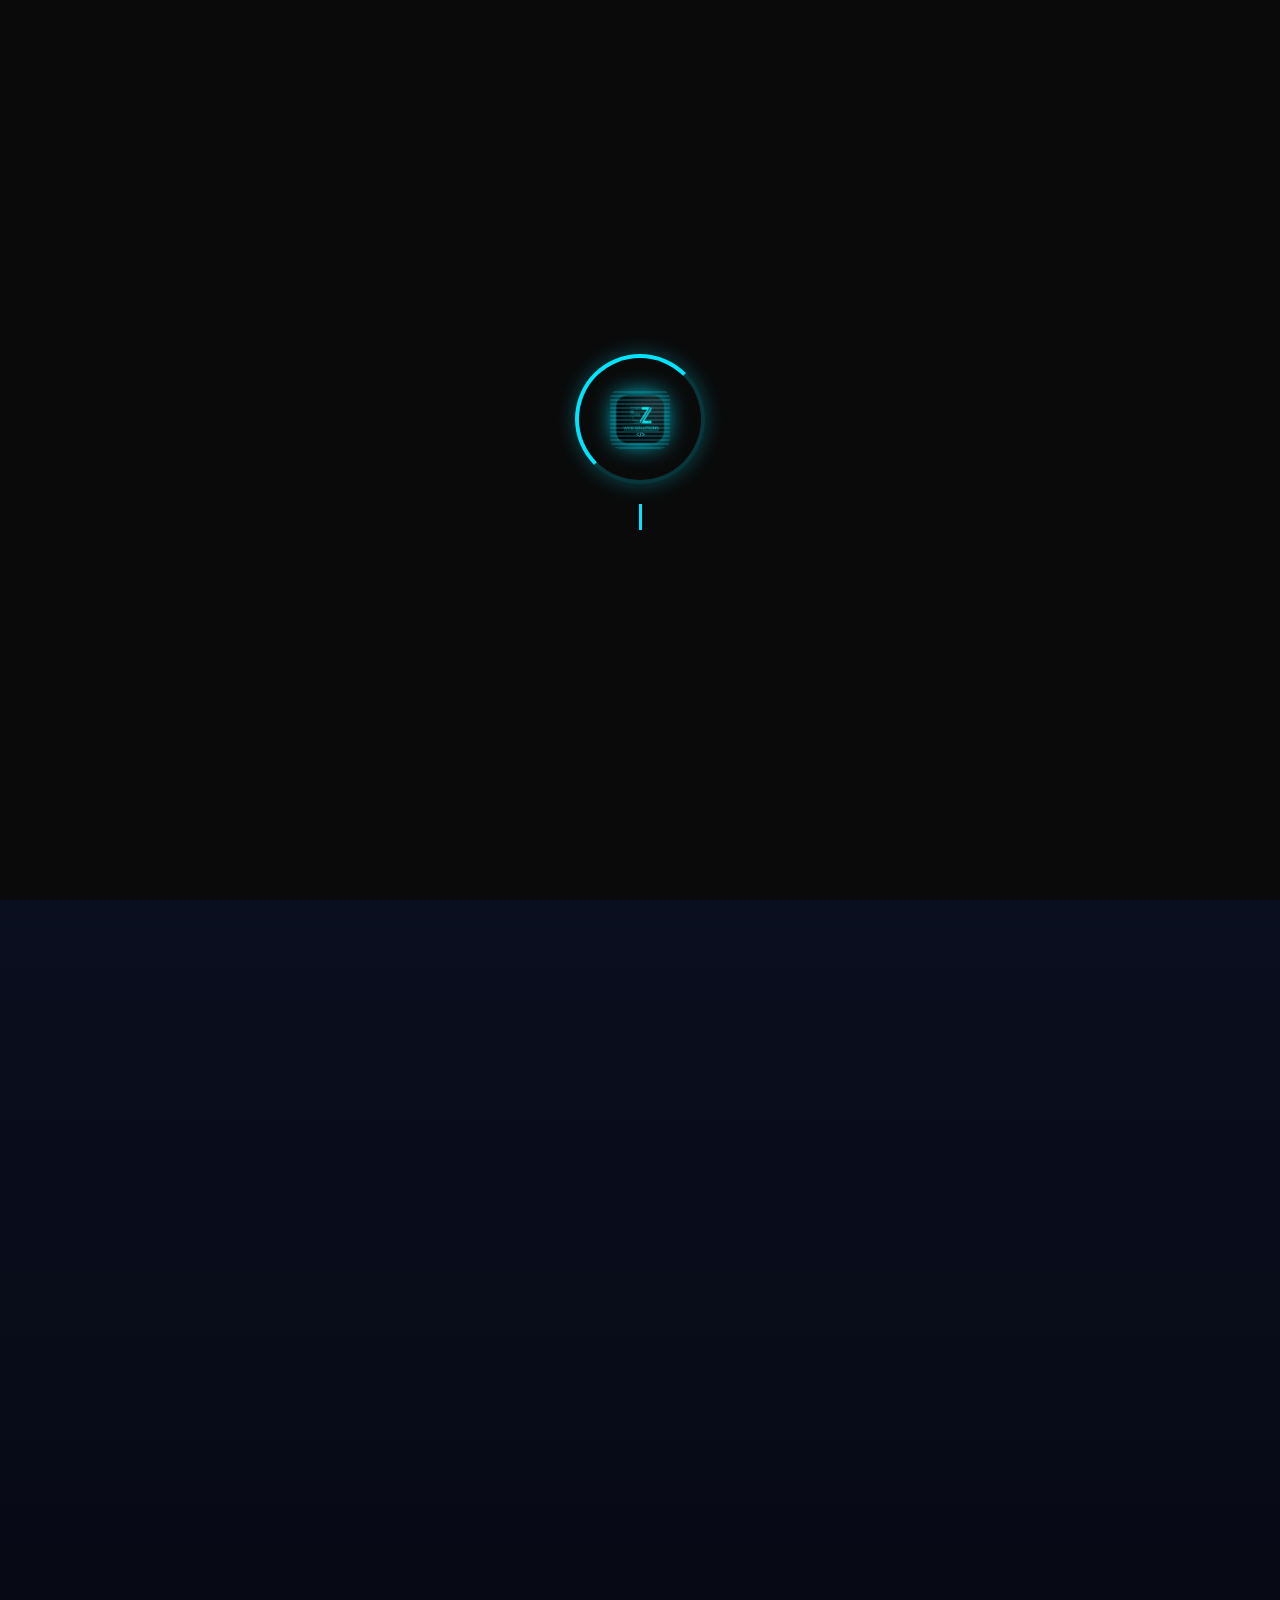
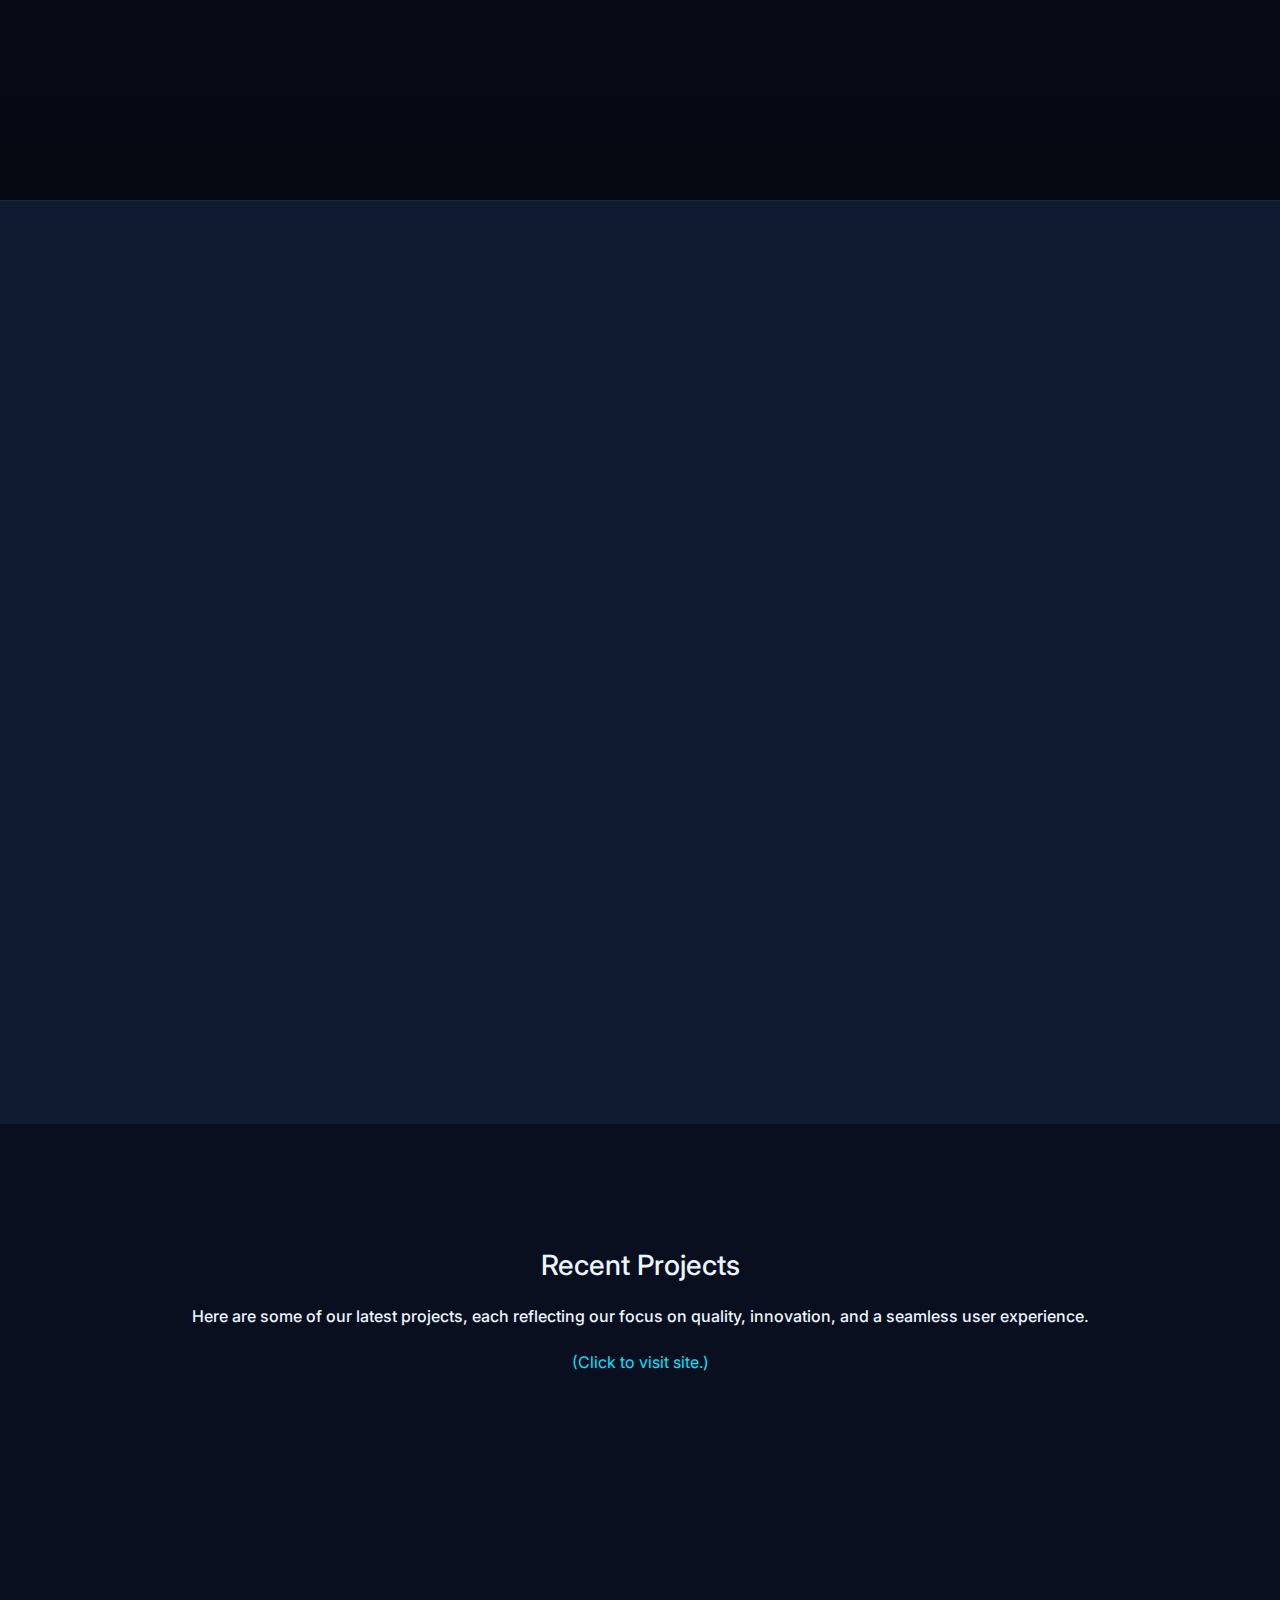
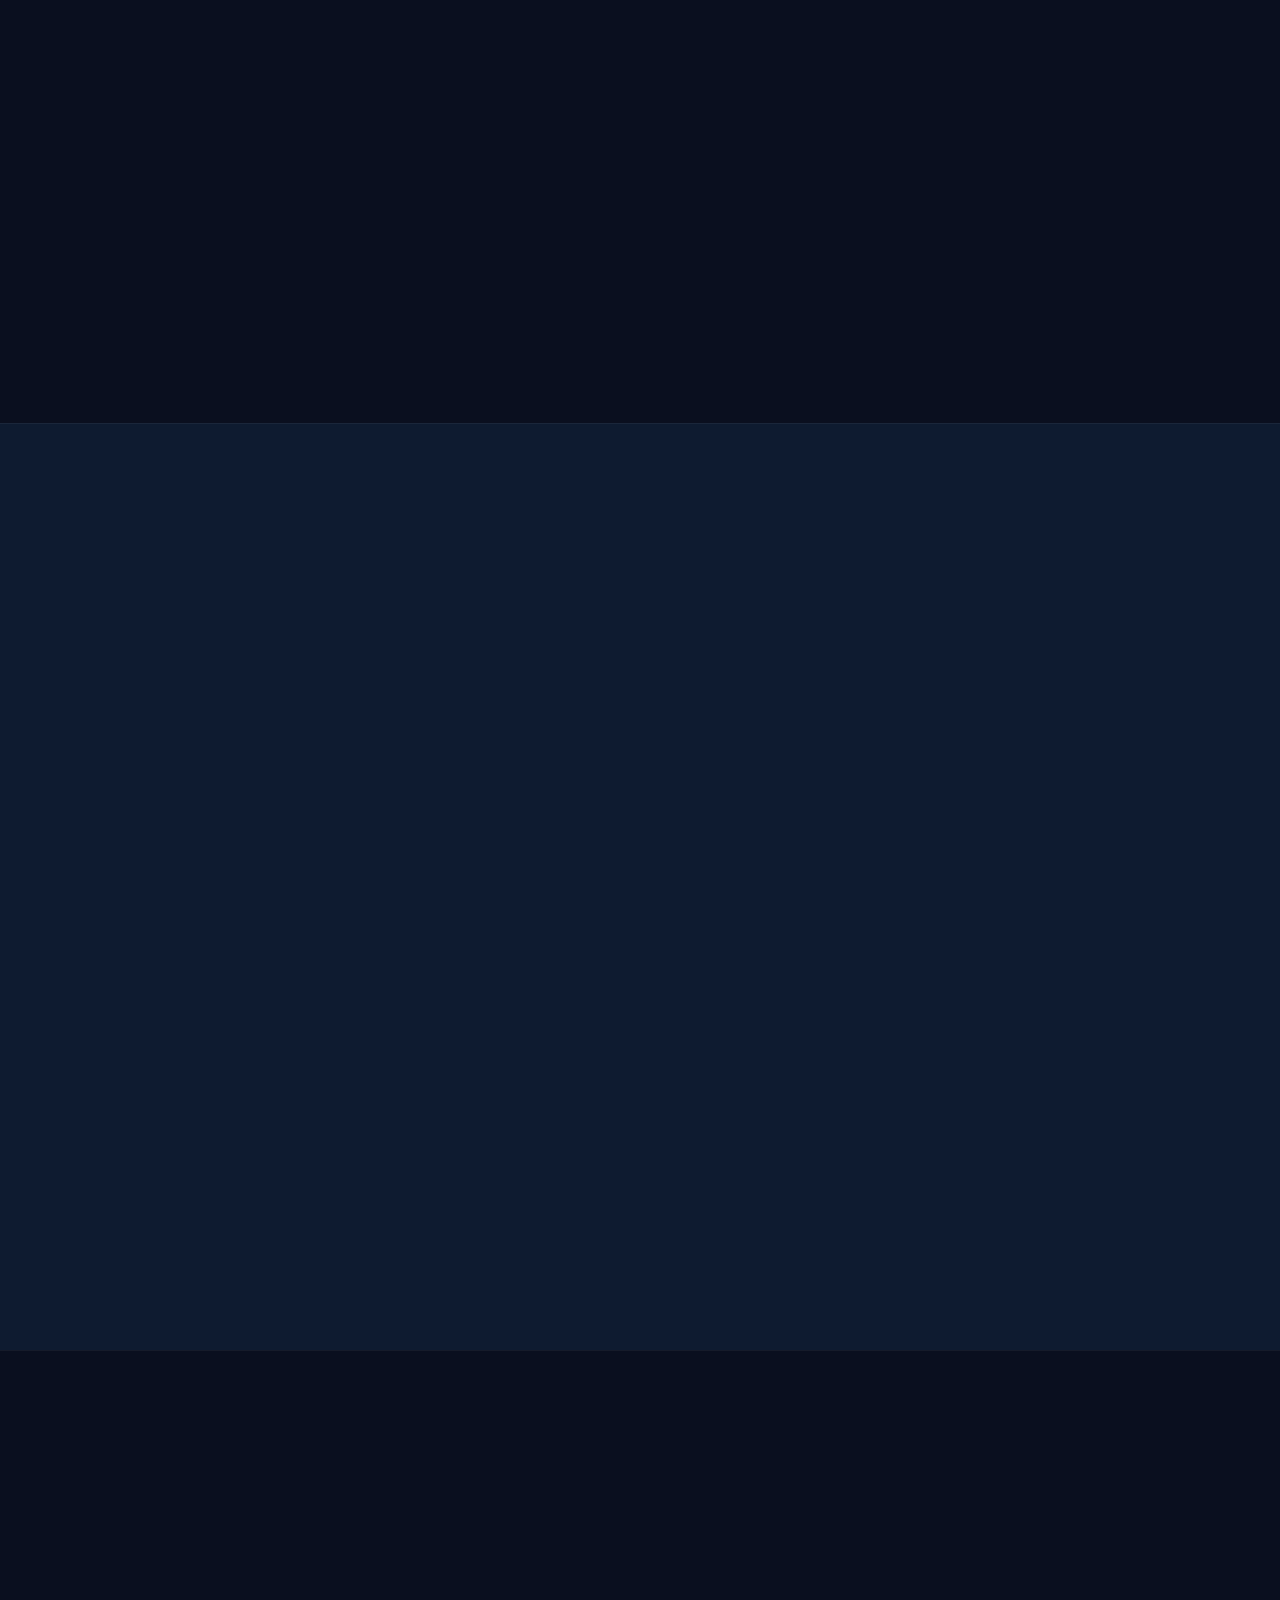
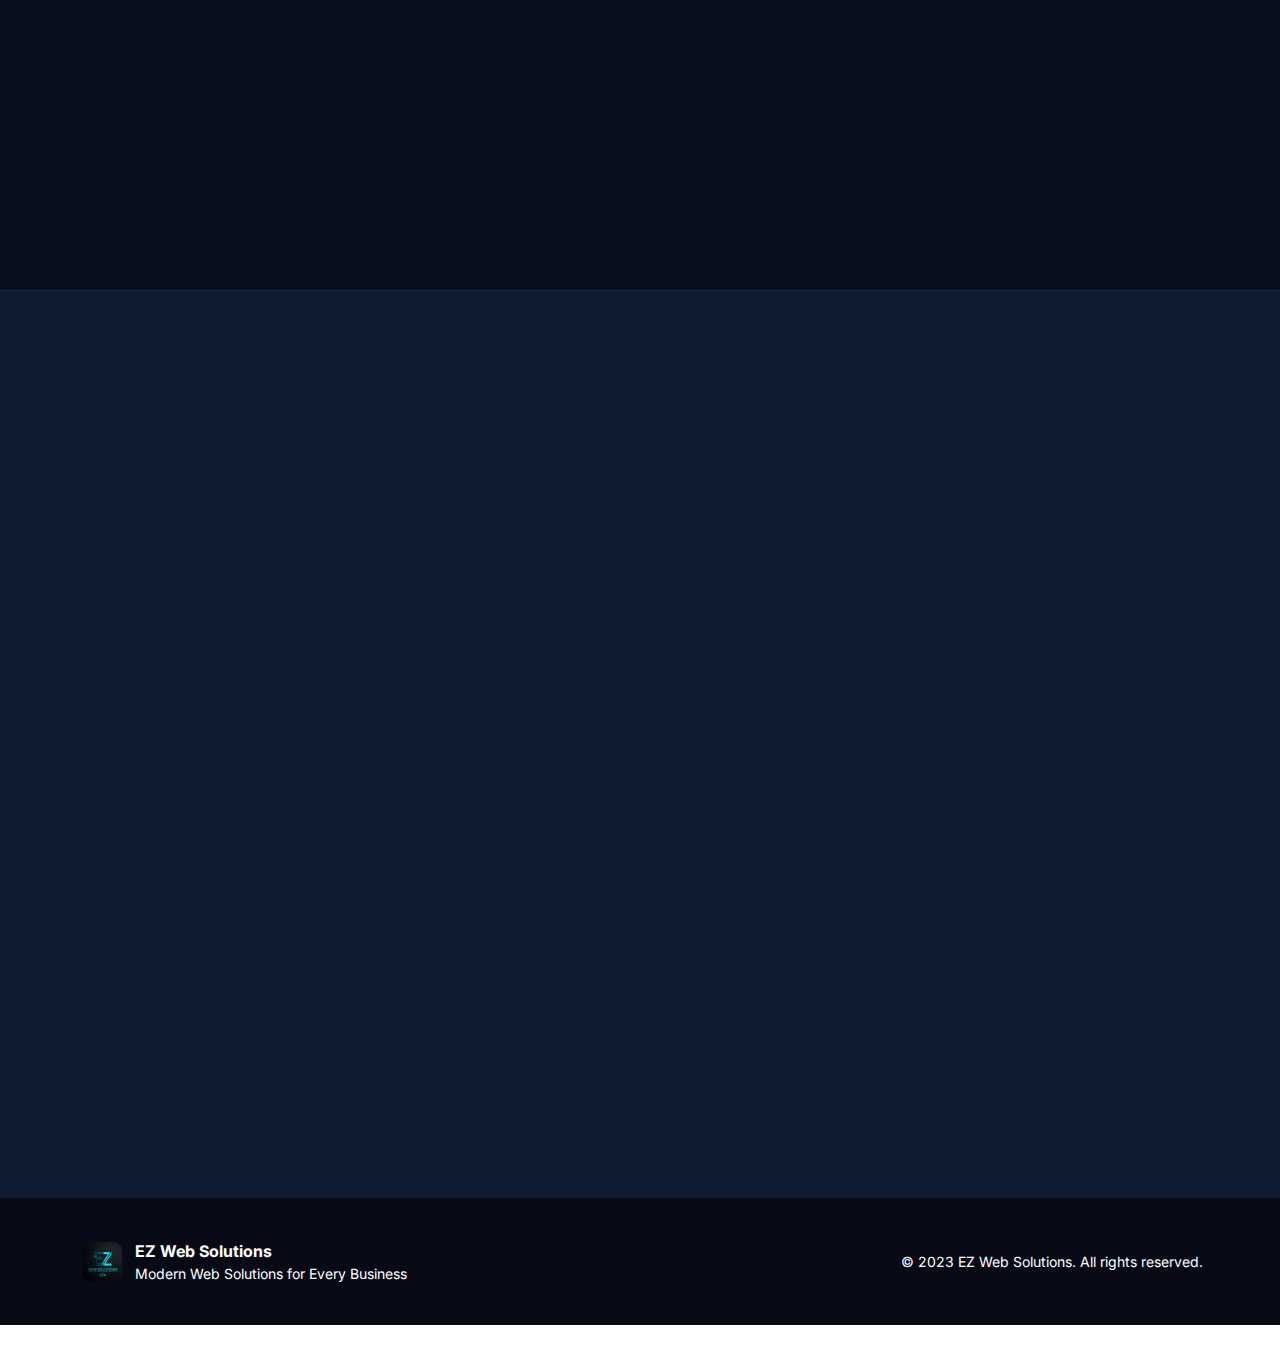
<file: index.html>
<!doctype html>

<html lang="en">

  <head>

    <title>EZ Web Solutions</title>

    <!-- Standard Meta -->
    <meta charset="utf-8">
    <meta name="viewport" content="width=device-width, initial-scale=1">
    <meta name="description" content="EZ Web Solutions — modern, secure, and scalable websites for businesses and students.">

    <!-- Google Meta -->
    <meta name="google-site-verification" content="O9bYMFA_PmLlv7xVl_XZa5JIcgBXgDCTsRGbQbVcOFE" />

    <!-- Facebook Meta -->
    <meta property="og:title" content="EZ Web Solutions">
    <meta property="og:description" content="Modern Web Solutions for Every Business">
    <meta property="og:type" content="website">
    <meta property="og:url" content="https://ezmasterdev.github.io/EZ-Web-Solutions/">
    <meta property="og:image" content="resources/images/logo.png">

    <!-- Twitter Meta -->
    <meta name="twitter:card" content="summary_large_image">
    <meta name="twitter:title" content="EZ Web Solutions">
    <meta name="twitter:description" content="Modern Web Solutions for Every Business">

    <!-- Styles -->
    <link href="https://fonts.googleapis.com/css2?family=Inter:wght@300;400;600;700&family=Montserrat:wght@600;700;800&display=swap" rel="stylesheet">
    <link href="https://cdn.jsdelivr.net/npm/bootstrap@5.3.2/dist/css/bootstrap.min.css" rel="stylesheet">
    <link href="https://unpkg.com/aos@2.3.4/dist/aos.css" rel="stylesheet">
    <link href="styles.css" rel="stylesheet">

    <!-- Favicon -->
    <link rel="icon" type="image/png" href="resources/favicon/favicon-96x96.png" sizes="96x96" />
    <link rel="icon" type="image/svg+xml" href="resources/favicon/favicon.svg" />
    <link rel="shortcut icon" href="resources/favicon/favicon.ico" />
    <link rel="apple-touch-icon" sizes="180x180" href="resources/favicon/apple-touch-icon.png" />
    <meta name="apple-mobile-web-app-title" content="EZ Web" />
    <link rel="manifest" href="resources/favicon/site.webmanifest" />

    <!-- Canonical URL -->
    <link rel="canonical" href="https://ezmasterdev.github.io/EZ-Web-Solutions/">

    <!-- Schema: Local Business -->
    <script type="application/ld+json">
    {
      "@context": "https://schema.org",
      "@type": "LocalBusiness",
      "name": "EZ Web Solutions",
      "url": "https://ezmasterdev.github.io/EZ-Web-Solutions/",
      "logo": "https://ezmasterdev.github.io/EZ-Web-Solutions/assets/images/logo.png",
      "description": "Modern web design, development, and SEO solutions.",
      "areaServed": "Philippines",
      "founder": "Marl Ezechiel Conde"
    }
    </script>

  </head>

  <body>

    <!-- Screen Loader -->
    <div id="screen-loader">
      <div class="loader-wrapper">
        <!-- Rotating ring -->
        <div class="loader-ring"></div>

        <!-- Stationary logo at center -->
        <div class="logo-container">
          <img src="resources/images/logo.png" alt="Logo" class="loader-logo">
          <div class="holo-lines"></div>
        </div>
      </div>

      <!-- Typing text below -->
      <p class="loading-text">Initializing System...</p>
    </div>

    <!-- Navbar -->
    <nav class="navbar navbar-expand-lg navbar-dark">
      <div class="container-xl">
        <a class="navbar-brand" href="#">
          <img src="resources/images/logo.png" alt="EZ Web Solutions Logo" 
          class="me-2" style="height: 35px; width: auto;">
          <span>EZ Web Solutions</span>
        </a>
        <button class="navbar-toggler" type="button" data-bs-toggle="collapse" data-bs-target="#navMenu">
          <span class="navbar-toggler-icon"></span>
        </button>
        <div class="collapse navbar-collapse" id="navMenu">
          <ul class="navbar-nav ms-auto align-items-lg-center">
            <li class="nav-item"><a class="nav-link" href="#services">Services</a></li>
            <li class="nav-item"><a class="nav-link" href="#workflow">Workflow</a></li>
            <li class="nav-item"><a class="nav-link" href="#portfolio">Portfolio</a></li>
            <li class="nav-item"><a class="nav-link" href="#testimonials">Testimonials</a></li>
            <li class="nav-item"><a class="nav-link" href="#contact">Contact</a></li>
            <li class="nav-item"><a class="btn neon-btn" href="#contact">Request a Quote</a></li>
          </ul>
        </div>
      </div>
    </nav>

    <!-- Header/Hero -->
    <header class="hero">
      <div class="container-xl">
        <div class="row align-items-center">
          <div class="col-lg-6" data-aos="fade-up">
            <p class="eyebrow">Empowering Your Business Through Technology</p>
            <h1 class="mt-3">Modern web solutions that scale with your business</h1>
            <p class="lead-weak mt-3">We build modern, secure, and scalable websites designed to help businesses grow and students succeed in their system projects.</p>

            <div class="mt-4 d-flex gap-3">
              <a href="#contact" class="btn btn-lg neon-btn glow">Get a Free Quote</a>
              <a href="#portfolio" class="btn btn-outline-light btn-lg">View Our Work</a>
            </div>

            <ul class="d-flex gap-3 list-unstyled mt-4">
              <li class="small text-muted">HTML • CSS • JS • Bootstrap</li>
              <li class="small text-muted">PHP • MySQL • WAMP</li>
              <li class="small text-muted">Responsive • Secure • Fast</li>
            </ul>
          </div>

          <div class="col-lg-6 d-none d-lg-block" data-aos="zoom-in">
          <div class="card-neo p-4" style="border-radius:16px;">
              <div class="d-flex gap-3 align-items-center">
              <img src="resources/images/logo.png" alt="EZ Logo" width="72" height="72" style="border-radius:12px;">
              <div>
                  <h5 style="margin:0;font-family:'Montserrat'">EZ Web Solutions</h5>
                  <small class="text-muted">Full-stack web development services</small>
              </div>
              </div>
              <div class="row mt-4 g-3">
              <div class="col-6">
                  <div class="p-3" style="background:rgba(255,255,255,0.02);border-radius:10px"> 
                  <div class="h5 mt-2">Why Choose Us?</div>
                  <small class="text-muted">✅ Initial <b>ONE YEAR</b> of <b>domain</b> and <b>hosting</b> is already covered</small>
                  <small class="text-muted">✅ Book consultation for <b>FREE</b>!</small>
                  <small class="text-muted">✅ Multiple <b>DISCOUNT</b> offers!</small>

                  </div>
              </div>
              <div class="col-6">
                  <div class="p-3" style="background:rgba(255,255,255,0.02);border-radius:10px">
                  <small class="text-muted">Our Service:</small>
                  <div class="h5 mt-2">Web Development</div> 
                  <small class="text-muted">Our Expertise:</small>
                  <div class="h5 mt-2">Full-Stack Solutions</div>
                  </div>
              </div>
              </div>
              <div class="mt-4 d-flex gap-2 justify-content-end">
              <small class="text-muted">Secure • Tested • Deployed</small>
              </div>
          </div>
          </div>

        </div>
      </div>
    </header>

    <main>

      <!-- Services -->
      <section id="services" class="py-5">
        <div class="container-xl">
          <div class="row align-items-center">
            <div class="col-lg-6" data-aos="fade-right">
              <h3 class="mb-3">Our Core Services</h3>
              <p class="text-muted">Custom web solutions tailored to your specific needs. Pricing is available upon consultation.</p>

              <div class="row g-3 mt-3">
                <div class="col-md-6">
                  <div class="card-neo p-3 h-100">
                    <div class="d-flex align-items-start gap-3">
                      <div class="service-icon">
                        <svg width="28" height="28" viewBox="0 0 24 24" fill="none"><path d="M3 12H21" stroke="#00E5FF" stroke-width="1.5" stroke-linecap="round" stroke-linejoin="round"/><path d="M6 16H18" stroke="#4DA8DA" stroke-width="1.5" stroke-linecap="round" stroke-linejoin="round"/><path d="M12 8H12.01" stroke="#00E5FF" stroke-width="1.5" stroke-linecap="round" stroke-linejoin="round"/></svg>
                      </div>
                      <div>
                        <h6 class="mb-1">Static Websites & Landing Pages</h6>
                        <p class="small text-muted mb-0">High-speed, responsive single or multi-page sites for portfolios, small businesses, and product promotion.</p>
                      </div>
                    </div>

                    <div class="mt-3 d-flex justify-content-end">
                      <a href="#contact" class="btn btn-sm btn-outline-light">Request Pricing</a>
                    </div>
                  </div>
                </div>

                <div class="col-md-6">
                  <div class="card-neo p-3 h-100">
                    <div class="d-flex align-items-start gap-3">
                      <div class="service-icon">
                        <svg width="28" height="28" viewBox="0 0 24 24" fill="none"><path d="M12 2V22" stroke="#00E5FF" stroke-width="1.5" stroke-linecap="round" stroke-linejoin="round"/><path d="M20 12H4" stroke="#4DA8DA" stroke-width="1.5" stroke-linecap="round" stroke-linejoin="round"/><path d="M8 8V16" stroke="#00E5FF" stroke-width="1.5" stroke-linecap="round" stroke-linejoin="round"/><path d="M16 8V16" stroke="#4DA8DA" stroke-width="1.5" stroke-linecap="round" stroke-linejoin="round"/></svg>
                      </div>
                      <div>
                        <h6 class="mb-1">Dynamic Websites & Thesis Systems</h6>
                        <p class="small text-muted mb-0">Custom web applications with secure user authentication, admin panels, and MySQL database integration.</p>
                      </div>
                    </div>

                    <div class="mt-3 d-flex justify-content-end">
                      <a href="#contact" class="btn btn-sm neon-btn">Get Custom Quote</a>
                    </div>
                  </div>
                </div>

              </div>

            </div>

            <div class="col-lg-6 mt-4 mt-lg-0" data-aos="fade-left">
              <div class="card-neo p-4 h-100">
                <h6 class="mb-3">What we include in every project</h6>
                <ul class="list-unstyled text-muted small">
                  <li><strong class="text-white">• Responsive UI & Branding:</strong> Flawless design across all devices.</li>
                  <li><strong class="text-white">• Backend Development & DB Design (Dynamic):</strong> Efficient PHP/MySQL logic and database architecture.</li>
                  <li><strong class="text-white">• Security Hardening and Testing:</strong> Protection against common web vulnerabilities.</li>
                  <li><strong class="text-white">• Deployment & Basic SEO Guidance:</strong> Assistance with hosting setup and initial optimization.</li>
                  <li><strong class="text-white">• Documentation & Support:</strong> Clean code, documentation, and post-launch support.</li>
                </ul>
              </div>
            </div>

          </div>
        </div>
      </section>

      <!-- Workflow -->
      <section id="workflow" class="py-5">
      <div class="container-xl position-relative">
        <!-- Vertical timeline line (optional, desktop) -->
        <div class="workflow-line d-none d-lg-block"></div>

        <div class="row align-items-center">
          <!-- Text Content -->
          <div class="col-lg-5 mb-5 mb-lg-0" data-aos="fade-right">
            <div class="workflow-image mb-3 text-center">
                <img src="resources/images/html.gif" alt="Workflow Icon" class="img-fluid" style="max-width:50px;">
            </div>
            <h3 class="mb-3">Our Transparent Workflow</h3>
            <p class="text-muted">A simple, transparent process designed to deliver quality on schedule, ensuring you are involved at every stage.</p>
            <div class="workflow-image mb-4 text-center">
                <img src="resources/images/workflow.gif" alt="Workflow Icon" class="img-fluid" style="max-width:5   250px;">
            </div>
          </div>

          <!-- Steps -->
          <div class="col-lg-7">
            <div class="d-flex flex-column gap-4">
              
              <!-- Step 1 -->
              <div class="workflow-card" data-aos="fade-up" data-aos-delay="100">
                <div class="step-bubble-wrapper me-3">
                  <div class="step-bubble">🗣️</div>
                  <div class="step-arrow"></div>
                </div>
                <div>
                  <h5 class="text-white mb-1">1. Consultation</h5>
                  <p class="text-muted mb-0">Understanding your goals and technical requirements.</p>
                </div>
              </div>

              <!-- Step 2 -->
              <div class="workflow-card" data-aos="fade-up" data-aos-delay="200">
                <div class="step-bubble-wrapper me-3">
                  <div class="step-bubble">📐</div>
                  <div class="step-arrow"></div>
                </div>
                <div>
                  <h5 class="text-white mb-1">2. Planning & Architecture</h5>
                  <p class="text-muted mb-0">Defining system structure and database design.</p>
                </div>
              </div>

              <!-- Step 3 -->
              <div class="workflow-card" data-aos="fade-up" data-aos-delay="300">
                <div class="step-bubble-wrapper me-3">
                  <div class="step-bubble">💻</div>
                  <div class="step-arrow"></div>
                </div>
                <div>
                  <h5 class="text-white mb-1">3. Design & Development</h5>
                  <p class="text-muted mb-0">Building UI and implementing back-end logic.</p>
                </div>
              </div>

              <!-- Step 4 -->
              <div class="workflow-card" data-aos="fade-up" data-aos-delay="400">
                <div class="step-bubble-wrapper me-3">
                  <div class="step-bubble">✅</div>
                  <div class="step-arrow"></div>
                </div>
                <div>
                  <h5 class="text-white mb-1">4. Testing & QA</h5>
                  <p class="text-muted mb-0">Rigorous testing for bugs, security, and responsiveness.</p>
                </div>
              </div>

              <!-- Step 5 (no arrow on last step) -->
              <div class="workflow-card" data-aos="fade-up" data-aos-delay="500">
                <div class="step-bubble-wrapper me-3">
                  <div class="step-bubble">🚀</div>
                </div>
                <div>
                  <h5 class="text-white mb-1">5. Deployment & Support</h5>
                  <p class="text-muted mb-0">Launching the system and providing maintenance.</p>
                </div>
              </div>

            </div>
          </div>
        </div>
      </div>
      </section>

      <!-- Portfolio -->
      <section id="portfolio" class="py-5">
      <div class="container-xl">
        <div class="mb-4">
          <h3 class="text-center">Recent Projects</h3>
        </div>

        <h6 class="mb-4 text-center">
          Here are some of our latest projects, each reflecting our focus on quality, innovation, and a seamless user experience.
        </h6>

        <p class="text-muted text-center" style="margin-bottom: 5%; color: #00E5FF !important;">(Click to visit site.)</p>

        <div class="row g-4">
          <!-- Portfolio Card Example -->
          <div class="col-md-6 col-lg-4" data-aos="zoom-in">
            <a href="https://ezmasterdev.github.io/G.A.W-home/" target="_blank" class="portfolio-link">
              <div class="portfolio-card card-neo">
                <img src="resources/images/proj1.png" alt="Grab A Wing Screenshot">
                <div class="portfolio-overlay">
                  <div>
                    <h6 class="text-center" style="margin-top: 5%;">Grab A Wing</h6>
                  </div>
                </div>
              </div>
            </a>
          </div>

          <div class="col-md-6 col-lg-4" data-aos="zoom-in" data-aos-delay="80">
            <a href="https://ezmasterdev.github.io/MSM/" target="_blank" class="portfolio-link">
              <div class="portfolio-card card-neo">
                <img src="resources/images/proj2.png" alt="MSM Company Screenshot">
                <div class="portfolio-overlay">
                  <div>
                    <h6 class="text-center" style="margin-top: 5%;">MSM Company</h6>
                  </div>
                </div>
              </div>
            </a>
          </div>

          <div class="col-md-6 col-lg-4" data-aos="zoom-in" data-aos-delay="160">
            <a href="https://ezmasterdev.github.io/Pampiri/" target="_blank" class="portfolio-link">
              <div class="portfolio-card card-neo">
                <img src="resources/images/proj3.png" alt="Pampiri Trading Screenshot">
                <div class="portfolio-overlay">
                  <div>
                    <h6 class="text-center" style="margin-top: 5%;">Pampiri Trading</h6>
                  </div>
                </div>
              </div>
            </a>
          </div>

          <div class="col-md-6 col-lg-4" data-aos="zoom-in" data-aos-delay="160">
            <a href="https://ezmasterdev.github.io/MingTeng-s/" target="_blank" class="portfolio-link">
              <div class="portfolio-card card-neo">
                <img src="resources/images/proj4.png" alt="MingTeng's Kinalasan Screenshot">
                <div class="portfolio-overlay">
                  <div>
                    <h6 class="text-center" style="margin-top: 5%;">MingTeng's Kinalasan</h6>
                  </div>
                </div>
              </div>
            </a>
          </div>

          <div class="col-md-6 col-lg-4" data-aos="zoom-in" data-aos-delay="160">
            <a href="https://ezmasterdev.github.io/4mEZprint/" target="_blank" class="portfolio-link">
              <div class="portfolio-card card-neo">
                <img src="resources/images/proj5.png" alt="4M EZ Print Screenshot">
                <div class="portfolio-overlay">
                  <div>
                    <h6 class="text-center" style="margin-top: 5%;">4M EZ Print</h6>
                  </div>
                </div>
              </div>
            </a>
          </div>

          <div class="col-md-6 col-lg-4" data-aos="zoom-in" data-aos-delay="160">
            <a href="https://ezmasterdev.github.io/Jane-Website/" target="_blank" class="portfolio-link">
              <div class="portfolio-card card-neo">
                <img src="resources/images/proj6.png" alt="VA Jane Laurine Screenshot">
                <div class="portfolio-overlay">
                  <div>
                    <h6 class="text-center" style="margin-top: 5%;">VA Jane Laurine</h6>
                  </div>
                </div>
              </div>
            </a>
          </div>
        </div>
      </div>
      </section>

      <!-- Testimonials Section -->
      <section id="testimonials" class="py-5">
        <div class="container-xl text-center">
          <h3 class="mb-4" data-aos="fade-up">What People Are Saying</h3>
          <h6 class="mb-4 text-center" data-aos="fade-up">
            Here are some of the latest reviews from our clients and followers, highlighting our commitment to quality, creativity, and exceptional service.
          </h6>

          <!-- Top carousel: left → right -->
          <div class="testimonial-carousel-wrapper top-carousel" data-aos="fade-right">
            <div class="testimonial-carousel">

              <!-- Add your cards here -->

              <div class="testimonial-card-wrapper">
                <div class="testimonial-card">
                  <div class="testimonial-top d-flex align-items-start">
                    <img src="resources/images/client1.jpeg" alt="Client pic" class="profile-pic me-3">
                    <div class="testimonial-content">
                      <h5>John Rex</h5>
                      <small class="date">Client</small>
                      <div class="rating">★★★★★</div>
                    </div>
                  </div>
                  <p class="testimonial-text">"I strongly suggest choosing EZMASTERDEV as your web developer for your business. Share your desired outcomes for your website, and he will deliver exceptional results 🔥💯😎."</p>
                </div>
              </div>

              <div class="testimonial-card-wrapper">
                <div class="testimonial-card">
                  <div class="testimonial-top d-flex align-items-start">
                    <img src="resources/images/client3.jpeg" alt="Client pic" class="profile-pic me-3">
                    <div class="testimonial-content">
                      <h5>Ellen Manalo</h5>
                      <small class="date">Client</small>
                      <div class="rating">★★★★★</div>
                    </div>
                  </div>
                  <p class="testimonial-text">"The EZ Web Solutions team are awesome! They got my website up super fast and it looks exactly how I imagined."</p>
                </div>
              </div>

              <div class="testimonial-card-wrapper">
                <div class="testimonial-card">
                  <div class="testimonial-top d-flex align-items-start">
                    <img src="resources/images/client2.jpeg" alt="Client pic" class="profile-pic me-3">
                    <div class="testimonial-content">
                      <h5>Jane Laurine</h5>
                      <small class="date">Client</small>
                      <div class="rating">★★★★★</div>
                    </div>
                  </div>
                  <p class="testimonial-text" style="font-size: x-large;">"Thank You po!!!! Nice po! Reco ko kau sa iba 💕."</p>
                </div>
              </div>

              <div class="testimonial-card-wrapper">
                <div class="testimonial-card">
                  <div class="testimonial-top d-flex align-items-start">
                    <img src="resources/images/client4.jpeg" alt="Client pic" class="profile-pic me-3">
                    <div class="testimonial-content">
                      <h5>Aidan Gecha</h5>
                      <small class="date">Follower</small>
                      <div class="rating">★★★★★</div>
                    </div>
                  </div>
                  <p class="testimonial-text" style="font-size: x-large;">"They're well done and pleasing to look at. Excellent quality"</p>
                </div>
              </div>

            </div>
          </div>

          <!-- Bottom carousel: right → left -->
          <div class="testimonial-carousel-wrapper bottom-carousel" data-aos="fade-left">
            <div class="testimonial-carousel reverse">

              <!-- Add your cards here -->

              <div class="testimonial-card-wrapper">
                <div class="testimonial-card">
                  <div class="testimonial-top d-flex align-items-start">
                    <img src="resources/images/client6.jpeg" alt="Client pic" class="profile-pic me-3">
                    <div class="testimonial-content">
                      <h5>Marlan Garcia</h5>
                      <small class="date">Follower</small>
                      <div class="rating">★★★★★</div>
                    </div>
                  </div>
                  <p class="testimonial-text">"His works are truly great! He’s reliable, professional, and always delivers on time. I really appreciate his dedication and strong work ethic. Highly recommend his services.."</p>
                </div>
              </div>

              <div class="testimonial-card-wrapper">
                <div class="testimonial-card">
                  <div class="testimonial-top d-flex align-items-start">
                    <img src="resources/images/client5.jpeg" alt="Client pic" class="profile-pic me-3">
                    <div class="testimonial-content">
                      <h5>Aaron Paul</h5>
                      <small class="date">Follower</small>
                      <div class="rating">★★★★★</div>
                    </div>
                  </div>
                  <p class="testimonial-text" style="font-size: x-large;">"Very Professional! 5/5 stars."</p>
                </div>
              </div>

              <div class="testimonial-card-wrapper">
                <div class="testimonial-card">
                  <div class="testimonial-top d-flex align-items-start">
                    <img src="resources/images/client3.jpeg" alt="Client pic" class="profile-pic me-3">
                    <div class="testimonial-content">
                      <h5>Ellen Manalo</h5>
                      <small class="date">Client</small>
                      <div class="rating">★★★★★</div>
                    </div>
                  </div>
                  <p class="testimonial-text">"Super easy to work with and really listened to what I wanted. Definitely recommend if you want your site done right without the headache!."</p>
                </div>
              </div>

              <div class="testimonial-card-wrapper">
                <div class="testimonial-card">
                  <div class="testimonial-top d-flex align-items-start">
                    <img src="resources/images/client1.jpeg" alt="Client pic" class="profile-pic me-3">
                    <div class="testimonial-content">
                      <h5>John Rex</h5>
                      <small class="date">Client</small>
                      <div class="rating">★★★★★</div>
                    </div>
                  </div>
                  <p class="testimonial-text">"He maintains a positive attitude, providing timely reports on accomplished tasks. 5 stars for efforts, services, prices, and an authentic approach💯😁."</p>
                </div>
              </div>

            </div>
          </div>

        </div>
      </section>

      <!-- CTA Section -->
      <section id="cta">
      <div class="big-cta" data-aos="fade-up">
        <div class="cta-bg"></div>
        <h4 style="color: #fff;">Ready to launch your project?</h4>
        <p class="text-muted">Whether it's a new business site or an academic system, <br>we're here to build it right.</p><br>
        <a href="#contact" class="btn-cta glow">Request a Free Consultation</a>
      </div>
      </section>

      <!-- Contact Section -->
      <section id="contact" class="py-5" style="background:var(--bg-2);">
      <div class="container-xl">
        <div class="row align-items-start">
          
          <!-- Contact Form -->
          <div class="col-lg-6 mb-4 mb-lg-0" data-aos="fade-right">
            <h3>Start Your Project Today</h3>
            <p class="text-muted">Have a project in mind? Fill out the form and we’ll get back to you shortly.</p>

            <div class="card-neo p-4" id="formWrapper">
                <form id="contactForm" action="https://api.web3forms.com/submit" method="POST">
                    <input type="hidden" name="access_key" value="17f2c8df-3340-4d04-8bb2-7a9af9f8314e">

                    <div class="mb-3">
                    <label class="form-label small">Full Name</label>
                    <input class="form-control" type="text" name="name" placeholder="Jane Doe" required>
                    </div>

                    <div class="mb-3">
                    <label class="form-label small">Email</label>
                    <input class="form-control" type="email" name="email" placeholder="name@domain.com" required>
                    </div>

                    <div class="mb-3">
                    <label class="form-label small">Project Type</label>
                    <select class="form-select" name="project">
                        <option>Static Business Website / Landing Page</option>
                        <option>Dynamic Web Application (PHP/MySQL)</option>
                        <option>Academic Thesis/Capstone System</option>
                        <option>Maintenance & Support</option>
                        <option>Other Inquiry</option>
                    </select>
                    </div>

                    <div class="mb-3">
                    <label class="form-label small">Project Details / Message</label>
                    <textarea class="form-control" name="message" rows="4" placeholder="Brief description of your project"></textarea>
                    </div>

                    <div class="d-flex justify-content-end">
                    <button class="btn neon-btn" type="submit">Send Inquiry</button>
                    </div>
                </form>

                <!-- Thank You Card (hidden by default) -->
                <div id="thankYouCard" class="text-center" style="display:none; padding:2rem;">
                    <h4>Thank You!</h4>
                    <p class="text-muted">Your message has been sent successfully. We'll get back to you shortly.</p>
                    <button class="btn neon-btn mt-3" id="backToForm">Send Another</button>
                </div>
            </div>

          </div>

          <!-- Contact Info + Map -->
          <div class="col-lg-6" data-aos="fade-left">
            <div class="card-neo p-4 mb-4">
              <h6>Contact Information</h6>
              <p class="text-muted"><strong>Email:</strong> <a href="mailto:ezmasterdev28@gmail.com">ezmasterdev28@gmail.com</a></p>
              <p class="text-muted"><strong>FB Page:</strong> <a href="https://www.facebook.com/profile.php?id=100091732606552" target="_blank">EZ Web Solutions </a></p>
              <p class="text-muted"><strong>Location:</strong> Sampaloc, Manila Philippines</p>
              <p class="text-muted small">We serve clients globally but specialize in local projects.</p>

              <hr class="border-light opacity-25">

              <h6>Why Choose EZ Web Solutions?</h6>
              <ul class="list-unstyled text-muted small">
                <li>✅ Initial <b>ONE YEAR</b> of <b>domain</b> and <b>hosting</b> is already covered</li>
                <li>✅ Book consultation for <b>FREE</b>!</li>
                <li>✅ Multiple <b>DISCOUNT</b> offers!</li>
                <li>✅ Focused expertise in PHP, MySQL, and secure deployment.</li>
                <li>✅ Clear communication and transparent project updates.</li>
                <li>✅ Dedicated post-launch support and maintenance options.</li>
              </ul>
            </div>

            <!-- Embedded Google Map -->
            <div class="card-neo p-3">
              <h6>Our Location</h6>
              <iframe
                src="https://www.google.com/maps/embed?pb=!1m18!1m12!1m3!1d30886.058730770554!2d120.98080155408209!3d14.612894573773463!2m3!1f0!2f0!3f0!3m2!1i1024!2i768!4f13.1!3m3!1m2!1s0x3397b61d9307d247%3A0x281469aa269717a5!2sSampaloc%2C%20Manila%2C%20Metro%20Manila!5e0!3m2!1sen!2sph!4v1765115621364!5m2!1sen!2sph"
                width="100%" height="300" style="border:0;" allowfullscreen="" loading="lazy"
                referrerpolicy="no-referrer-when-downgrade">
              </iframe>
            </div>
          </div>

        </div>
      </div>
      </section>

    </main>

    <!-- Footer -->
    <footer>
    <div class="container-xl">
      <div class="d-flex justify-content-between align-items-center flex-wrap">
        
        <!-- Brand + Tagline -->
        <div class="d-flex align-items-center mb-2 mb-md-0">
          <img src="resources/images/logo.png" alt="EZ Web Solutions Logo"
              class="me-2" style="height: 50px; width: auto;">
          <div>
            <strong>EZ Web Solutions</strong>
            <div class="small text-muted">Modern Web Solutions for Every Business</div>
          </div>
        </div>

        <!-- Copyright -->
        <div class="small text-muted mt-2 mt-md-0">
          © 2023 EZ Web Solutions. All rights reserved.
        </div>

      </div>
    </div>
    </footer>

    <script src="https://cdn.jsdelivr.net/npm/bootstrap@5.3.2/dist/js/bootstrap.bundle.min.js"></script>
    <script src="https://unpkg.com/aos@2.3.4/dist/aos.js"></script>
    <script src="script.js"></script>

    <!--Start of Tawk.to Script-->
    <script type="text/javascript">
    var Tawk_API=Tawk_API||{}, Tawk_LoadStart=new Date();
    (function(){
    var s1=document.createElement("script"),s0=document.getElementsByTagName("script")[0];
    s1.async=true;
    s1.src='https://embed.tawk.to/6935ca4c2e7053198ac95af3/1jbt1sfk7';
    s1.charset='UTF-8';
    s1.setAttribute('crossorigin','*');
    s0.parentNode.insertBefore(s1,s0);
    })();
    </script>
    <!--End of Tawk.to Script-->
    
  </body>

</html>
</file>
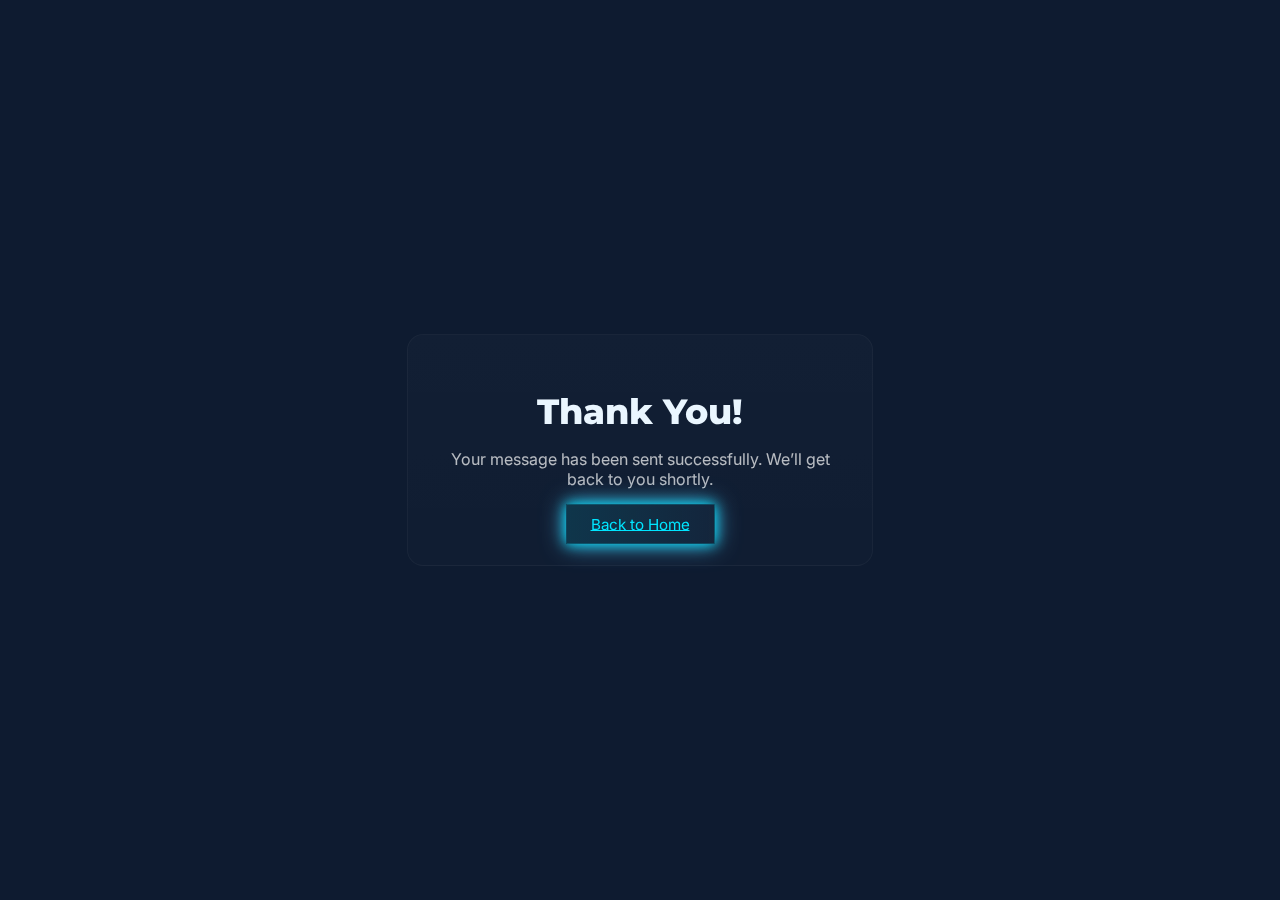
<file: thank-you.html>
<!DOCTYPE html>
<html lang="en">
<head>
  <meta charset="UTF-8">
  <meta name="viewport" content="width=device-width, initial-scale=1">
  <title>Thank You — EZ Web Solutions</title>
  <link href="https://fonts.googleapis.com/css2?family=Inter:wght@300;400;600;700&family=Montserrat:wght@600;700;800&display=swap" rel="stylesheet">
  <link href="styles.css" rel="stylesheet">
  <style>
    html, body {
      height: 100%;
      margin: 0;
      background: var(--bg-2);
      font-family: 'Inter', sans-serif;
      overflow: hidden; /* prevents scrolling */
    }
    .thankyou-section {
      height: 100%;
      display: flex;
      justify-content: center;
      align-items: center;
    }
    .thankyou-card {
      max-width: 400px;
      width: 100%;
      padding: 2rem;
      border-radius: 16px;
      text-align: center;
      background: linear-gradient(180deg, rgba(255,255,255,0.02), rgba(255,255,255,0.01));
      border: 1px solid rgba(255,255,255,0.04);
      backdrop-filter: blur(6px);
      color: #EAF6FF;
    }
    .thankyou-card h1 {
      font-family: 'Montserrat', sans-serif;
      font-weight: 800;
      font-size: 2.2rem;
      margin-bottom: 0.75rem;
    }
    .thankyou-card p {
      font-size: 1rem;
      margin-bottom: 1.5rem;
      color: #FFFFFFB3; /* slightly muted white */
    }
    .btn.neon-btn {
      padding: 0.6rem 1.5rem;
      font-size: 0.95rem;
    }
  </style>
</head>
<body>

  <div class="thankyou-section">
    <div class="thankyou-card">
      <h1>Thank You!</h1>
      <p>Your message has been sent successfully. We’ll get back to you shortly.</p>
      <a href="https://ezmasterdev.github.io/EZ-Web-Solutions" class="btn neon-btn glow">Back to Home</a>
    </div>
  </div>

</body>
</html>
</file>
<file: styles.css>
/* =========================
   General
========================= */
:root{
  --bg:#0A0F1F;
  --bg-2:#0E1B30;
  --accent:#00E5FF;
  --accent-2:#4DA8DA;
  --muted:#9FB3C8;
  --glass: rgba(255,255,255,0.03);
}
html, body { height: 100%; scroll-behavior:smooth; }
body {
  background: linear-gradient(180deg,var(--bg) 0%, #060812 100%);
  color: #EAF6FF;
  font-family: 'Inter', system-ui, -apple-system, 'Segoe UI', Roboto, 'Helvetica Neue', Arial;
  -webkit-font-smoothing: antialiased;
  -moz-osx-font-smoothing: grayscale;
}
a { color: var(--accent); }
a:hover { color: var(--accent-2); }
.container-xl { max-width: 1150px; }
/* Section Layout */
section {
  min-height:100vh;
  display:flex;
  align-items:center;
  padding-top:120px;
  padding-bottom:120px;
  position:relative;
  z-index:1;
}
section + section { border-top:1px solid rgba(255,255,255,0.05); }
.text-muted { color:#FFFFFF !important }

/* =========================
   Loading Screen
========================= */
/* Fullscreen Loader */
#screen-loader {
  position: fixed;
  top: 0; left: 0;
  width: 100%; height: 100%;
  background: #0A0A0A;
  display: flex;
  flex-direction: column;
  justify-content: center;
  align-items: center;
  font-family: 'Segoe UI', sans-serif;
  color: #00E5FF;
  z-index: 2147483647 !important;
  overflow: hidden;
}
/* Wrapper to center logo inside ring */
.loader-wrapper {
  position: relative;
  width: 130px;
  height: 130px;
}
/* Rotating ring */
.loader-ring {
  position: absolute;
  top: 0; left: 0;
  width: 130px;
  height: 130px;
  border-radius: 50%;
  border: 4px solid rgba(0, 229, 255, 0.2);
  border-top: 4px solid #00E5FF;
  border-left: 4px solid #00E5FF;
  animation: rotate 1.5s linear infinite;
  box-shadow: 0 0 20px rgba(0, 229, 255, 0.3);
  z-index: 1;
}
/* Logo container (stationary, centered) */
.logo-container {
  position: absolute;
  top: 50%;
  left: 50%;
  transform: translate(-50%, -50%);
  width: 60px;
  height: 60px;
  z-index: 2;
  display: flex;
  justify-content: center;
  align-items: center;
}
/* Logo image (stationary, glowing, pulsating) */
.loader-logo {
  width: 100%;
  height: 100%;
  object-fit: contain;
  animation: pulse 1.5s ease-in-out infinite;
  filter: drop-shadow(0 0 12px #00E5FF);
  position: relative;
}
/* Holographic scan lines */
.holo-lines {
  position: absolute;
  top: 0; left: 0;
  width: 100%; height: 100%;
  background: linear-gradient(transparent 50%, rgba(0,229,255,0.2) 50%);
  background-size: 100% 4px;
  animation: holoScan 1.2s linear infinite;
  z-index: 1;
  pointer-events: none;
  border-radius: 10px;
}
/* Typing text (closer to logo) */
.loading-text {
  font-size: 1.1rem;
  letter-spacing: 1px;
  overflow: hidden;
  white-space: nowrap;
  border-right: 3px solid #00E5FF;
  width: 0;
  animation: typing 2s steps(25) forwards, blink 0.8s infinite;
  margin-top: 20px; /* much closer to the logo/ring */
}
/* Animations */
@keyframes rotate {
  from { transform: rotate(0deg); }
  to { transform: rotate(360deg); }
}
@keyframes pulse {
  0% { transform: scale(1); opacity: 0.8; }
  50% { transform: scale(1.25); opacity: 1; }
  100% { transform: scale(1); opacity: 0.8; }
}
@keyframes holoScan {
  0% { background-position-y: 0; }
  100% { background-position-y: 4px; }
}
@keyframes typing {
  to { width: 220px; } /* adjust to text length */
}
@keyframes blink {
  0%,100%{border-color: transparent;}
  50%{border-color: #00E5FF;}
}

/* =========================
   Navigation
========================= */
nav.navbar {
  position: fixed;
  top: 0;
  left: 0;
  width: 100%;
  z-index: 9999;
  background: rgba(5,8,18,0.78);
  backdrop-filter: blur(12px);
  padding:1rem 0;
  border-bottom:1px solid rgba(255,255,255,0.05);
}
.navbar-brand { font-family:'Montserrat'; font-weight:700; letter-spacing:0.6px; }
.nav-link { color:rgba(234,246,255,0.8) !important }
.nav-link:hover,
.nav-link.active { color:var(--accent) !important }

/* =========================
   Hero Section
========================= */
.hero {
  min-height: 100vh;
  display: flex;
  align-items: center;
  padding-top:100px;
  background:
    linear-gradient(180deg, rgba(10,15,31,0.55), rgba(10,15,31,0.85)),
    url('resources/images/bg.gif') center/cover no-repeat;
  background-attachment: fixed;
}
.hero .eyebrow { color:var(--muted); font-weight:600; }
.hero h1 { font-family:'Montserrat'; font-weight:800; font-size:2.6rem; line-height:1.02; }
.lead-weak { color:#FFFFFF; font-size:1.05rem; }
.neon-btn {
  background: linear-gradient(90deg, rgba(0,229,255,0.12), rgba(77,168,218,0.06));
  border: 1px solid rgba(0,229,255,0.18);
  box-shadow: 0 6px 24px rgba(0,229,255,0.06), 0 0 18px rgba(0,229,255,0.06) inset;
  color: var(--accent);
}
.neon-btn:hover { box-shadow:0 8px 28px rgba(0,229,255,0.12), 0 0 28px rgba(0,229,255,0.12) inset }
/* Cards */
.card-neo {
  background: linear-gradient(180deg, rgba(255,255,255,0.02), rgba(255,255,255,0.01));
  border: 1px solid rgba(255,255,255,0.04);
  backdrop-filter: blur(6px);
  color:#FFFFFF;
}
/* Mobile view */
@media (max-width: 768px) {  /* adjust breakpoint if needed */
  .hero {
    background: 
      linear-gradient(180deg, rgba(10,15,31,0.55), rgba(10,15,31,0.85)),
      url('resources/images/mobile-bg.png') center/cover no-repeat;
    background-attachment: scroll; /* optional, often better for mobile */
  }
}

/* =========================
   Services Section
========================= */
/* Services Icons */
.service-icon {
  width:56px; height:56px; border-radius:12px;
  background:rgba(13,23,36,0.6);
  border:1px solid rgba(77,168,218,0.08);
  display:flex; align-items:center; justify-content:center;
}

/* =========================
   Workflow Section
========================= */
#workflow {
  background: var(--bg-2);
  position: relative;
  min-height:100vh;
  display:flex;
  align-items:center;
  padding-top:120px;
  padding-bottom:120px;
  z-index:1;
}
/* Workflow cards */
.workflow-card {
  background: rgba(255,255,255,0.02);
  border:1px solid rgba(0,229,255,0.08);
  backdrop-filter: blur(6px);
  border-radius: 12px;
  padding: 1rem 1.25rem;
  transition: transform 0.3s ease, box-shadow 0.3s ease;
  position: relative;
  z-index: 1;
  display: flex;
  align-items: center;
}
.workflow-card:hover {
  transform: translateY(-5px);
  box-shadow: 0 8px 24px rgba(0,229,255,0.2), 0 0 12px rgba(0,229,255,0.15) inset;
}
/* Step bubble */
.step-bubble-wrapper {
  position: relative;
  display: flex;
  flex-direction: column;
  align-items: center;
  margin-right: 1rem;
}
.step-bubble {
  width: 72px;
  height: 72px;
  border-radius: 50%;
  display: flex;
  align-items: center;
  justify-content: center;
  font-size: 1.5rem;
  font-weight: 700;
  background: linear-gradient(180deg, rgba(0,229,255,0.06), rgba(77,168,218,0.03));
  border:1px solid rgba(0,229,255,0.14);
  color:#FFFFFF;
  transition: transform 0.3s ease, box-shadow 0.3s ease;
  margin-bottom: 0.25rem;
}
.step-bubble:hover {
  transform: scale(1.2);
  background: linear-gradient(135deg, #00e5ff, #4da8da);
  color:#000;
  box-shadow: 0 8px 24px rgba(0,229,255,0.3), 0 0 12px rgba(0,229,255,0.2) inset;
}
.step-arrow {
  width: 2px;
  height: 40px;
  background: rgba(0,229,255,0.3);
  margin-top: 5px;
  position: relative;
}
.step-arrow::after {
  content: '';
  position: absolute;
  bottom: 0;
  left: 50%;
  transform: translateX(-50%) rotate(45deg);
  width: 8px;
  height: 8px;
  border-right: 2px solid rgba(0,229,255,0.6);
  border-bottom: 2px solid rgba(0,229,255,0.6);
  background: transparent;
}
.workflow-card:hover .step-arrow {
  background: rgba(0,229,255,0.6);
}
.workflow-card:hover .step-arrow::after {
  border-color: rgba(0,229,255,1);
}
.workflow-card h5 { font-size: 1.1rem; color:#FFFFFF; margin-bottom:0.25rem; }
.workflow-card p { font-size: 0.95rem; color:#cfd8e0; margin-bottom:0; }

/* =========================
   Portfolio Section
========================= */
#portfolio { background: var(--bg); }
.portfolio-card {
  position: relative;
  overflow: hidden;
  border-radius: 10px;
  transition: transform 0.3s ease, box-shadow 0.3s ease;
  cursor: pointer;
}
.portfolio-card img {
  width: 100%;
  height: 220px;
  object-fit: cover;
  display: block;
  transition: transform 0.3s ease;
}
.portfolio-card:hover img { transform: scale(1.05); }
.portfolio-overlay {
  position: absolute;
  inset: 0;
  background: linear-gradient(180deg, rgba(10,15,31,0.3), rgba(10,15,31,0.85));
  display: flex;
  align-items: flex-end;
  justify-content: center;
  padding: 1rem;
  color: #FFFFFF;
  text-align: center;
  transition: background 0.3s ease;
}
.portfolio-card:hover .portfolio-overlay {
  background: linear-gradient(180deg, rgba(10,15,31,0.6), rgba(0,229,255,0.25));
}
.portfolio-overlay h6 {
  color: #FFFFFF;
  margin-bottom: 0.5rem;
}
/* Portfolio button (if needed) */
.portfolio-btn {
  display: inline-block;
  padding: 0.4rem 1rem;
  border: 1px solid rgba(0,229,255,0.5);
  border-radius: 8px;
  color: var(--accent);
  font-weight: 600;
  text-decoration: none;
  transition: all 0.3s ease;
  background: rgba(0,229,255,0.05);
}
.portfolio-btn:hover {
  background: rgba(0,229,255,0.2);
  box-shadow: 0 4px 12px rgba(0,229,255,0.3), 0 0 8px rgba(0,229,255,0.2) inset;
  color: #FFFFFF;
}

/* =========================
   Testimonials Section
========================= */
#testimonials {
  background: var(--bg-2);
  padding: 6rem 1rem;
  overflow: hidden;
  text-align: center;
}
#testimonials h3 {
  margin-bottom: 1rem;
  font-size: 2rem;
  font-weight: 700;
}
#testimonials p.subheader {
  margin-bottom: 3rem;
  font-size: 1rem;
  color: var(--muted);
  max-width: 650px;
  margin-left: auto;
  margin-right: auto;
}
.testimonial-carousel-wrapper {
  overflow: hidden;
  position: relative;
  width: 100%;
  padding: 2rem 0;
}
.testimonial-carousel {
  display: flex;
  gap: 1.5rem;
  flex-wrap: nowrap;
  width: max-content;
}
.testimonial-card-wrapper {
  flex: 0 0 auto;
  width: 300px;
  cursor: grab;
  transition: transform 0.3s ease, z-index 0.3s ease;
}
.testimonial-card-wrapper:hover {
  transform: scale(1.05);
  z-index: 10;
  flex: 0 0 300px; /* fixed width */
  cursor: grab;
  transition: transform 0.3s ease, z-index 0.3s ease;
}
.testimonial-card {
  display: flex;
  flex-direction: column;
  background: rgba(255,255,255,0.02);
  border: 1px solid rgba(0,229,255,0.1);
  backdrop-filter: blur(6px);
  border-radius: 16px;
  padding: 1.5rem;
  width: 100%;
  box-sizing: border-box;
  text-align: left;
}
.testimonial-top {
  display: flex;
  align-items: flex-start;
  gap: 1rem;
  margin-bottom: 1rem;
}
.profile-pic {
  width: 64px;
  height: 64px;
  border-radius: 50%;
  object-fit: cover;
  border: 2px solid var(--accent);
  flex-shrink: 0;
}
.testimonial-content h5 {
  margin: 0 0 0.25rem 0;
  font-weight: 700;
}
.testimonial-content .date {
  font-size: 0.85rem;
  color: var(--muted);
  margin-bottom: 0.5rem;
}
.testimonial-content .rating {
  color: #FFD700;
  margin-bottom: 0.75rem;
}
.testimonial-text {
  font-size: 0.95rem;
  color: #cfd8e0;
  line-height: 1.4;
  flex-grow: 1;
}

/* =========================
   CTA Section
========================= */
#cta {
  display: flex;
  align-items: center;
  justify-content: center;
  min-height: 60vh;
  padding: 4rem 1rem;
  position: relative;
  overflow: hidden;
  background: #0A0F1F; 
}
.big-cta {
  position: relative;
  z-index: 2;
  background: rgba(0,229,255,0.1); /* subtle frosted effect */
  border: 1px solid rgba(0,229,255,0.2);
  backdrop-filter: blur(12px);
  border-radius: 20px;
  text-align: center;
  padding: 3rem 2rem;
  max-width: 650px;
  width: 100%;
  color: #000; /* ensures text is readable on cyan background */
}
.big-cta h4 {
  font-size: 2rem;
  font-weight: 700;
  margin-bottom: 1rem;
}
.big-cta p {
  font-size: 1rem;
  margin-bottom: 2rem;
  color: #fff;
}
.btn-cta {
  position: relative;
  z-index: 2;
  background: linear-gradient(90deg, #00e5ff, #4da8da);
  color: #000;
  font-weight: 700;
  padding: 0.75rem 1.5rem;
  border-radius: 12px;
  border: none;
  text-decoration: none;
  transition: transform 0.3s, box-shadow 0.3s;
}
.btn-cta:hover {
  transform: scale(1.05);
  box-shadow: 0 0 20px #00e5ff, 0 0 40px #4da8da;
  color: #fff;
}
.glow {
  box-shadow: 0 0 12px #00e5ff, 0 0 24px #4da8da;
  animation: glowPulse 2s ease-in-out infinite alternate;
}
@keyframes glowPulse {
  0% { box-shadow: 0 0 12px #00e5ff, 0 0 24px #4da8da; }
  100% { box-shadow: 0 0 20px #00e5ff, 0 0 40px #4da8da; }
}

/* =========================
   Contact Section & Footer
============================ */
.form-control {
  background:rgba(255,255,255,0.02);
  border:1px solid rgba(255,255,255,0.04);
  color:#FFFFFF;
}
::placeholder { color: rgba(234,246,255,0.4) }
footer { padding:2.4rem 0; color:#FFFFFF; }

/* =========================
   Responsiveness
========================= */
@media(max-width: 991px) {
  .workflow-line { display: none; }
  .workflow-card { flex-direction: row; }
  .step-arrow { display: none; }
}
@media(max-width: 767px) {
  .workflow-card { flex-direction: column; align-items: flex-start; }
  .step-bubble { margin-bottom: 0.5rem; margin-right:0; }
  .portfolio-card img { height: 180px; }
  .portfolio-overlay { padding: 0.8rem; }
}
@media(min-width:992px){
  .hero h1 { font-size:3.4rem; }
}
@media (max-width: 991px) {
  .testimonial-card-wrapper { width: 240px; }
  .profile-pic { width: 72px; height: 72px; }
  .testimonial-card { min-height: 220px; }
}
@media (max-width: 767px) {
  .testimonial-card-wrapper { width: 200px; }
  .profile-pic { width: 65px; height: 65px; }
  #testimonials h3 { font-size: 1.75rem; }
  .testimonial-card { min-height: 200px; }
}
</file>
